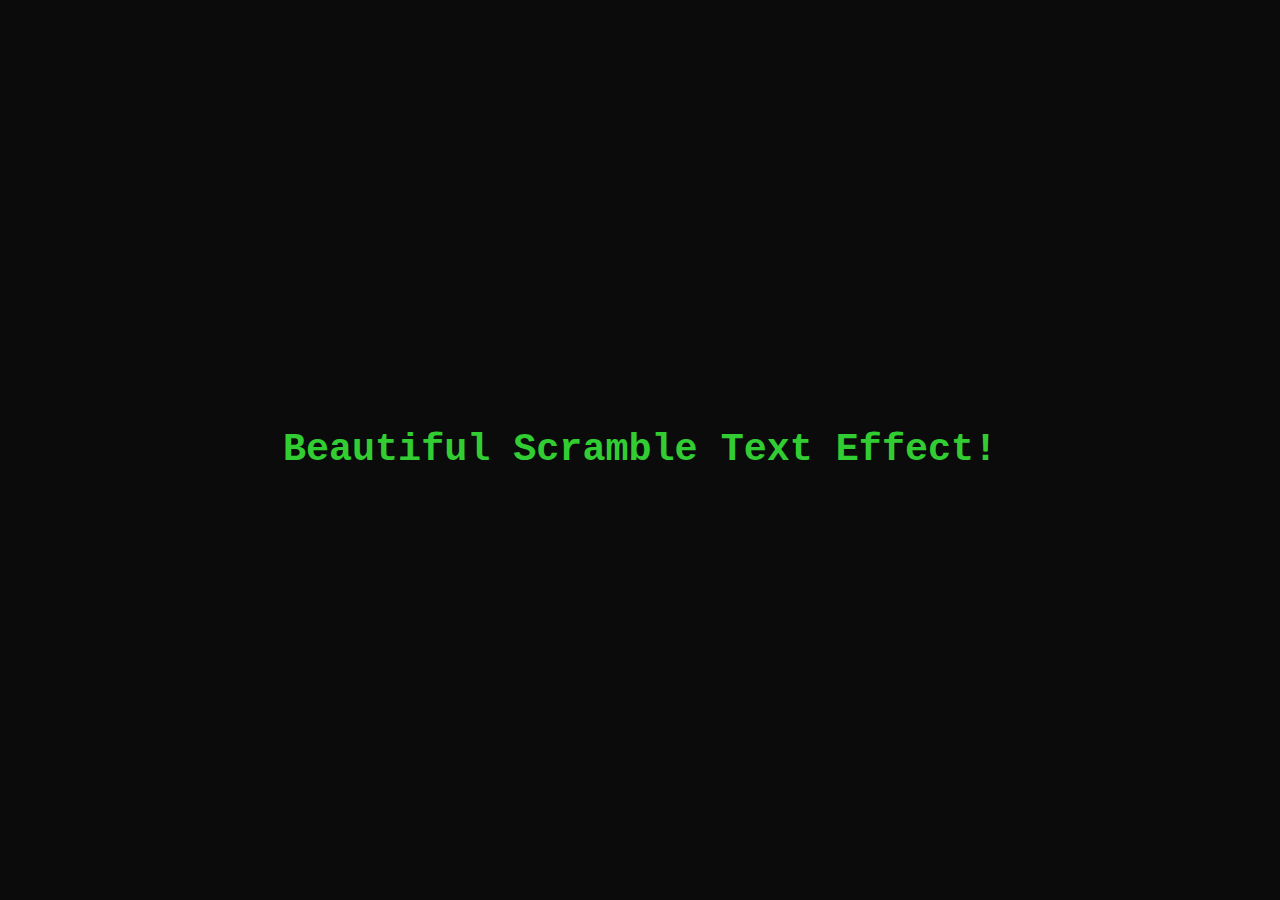
<file: scramble-text/index.html>
<!DOCTYPE html>
<html lang="en">
<head>
    <meta charset="UTF-8">
    <meta name="viewport" content="width=device-width, initial-scale=1.0">
    <title>scramble text</title>
    <link rel="stylesheet" href="style.css">
</head>
<body>
    <h1>Beautiful Scramble Text Effect!</h1>

    <script src="script.js"></script>
</body>
</html>
</file>
<file: scramble-text/style.css>
* {
    margin: 0;
    padding: 0;
    box-sizing: border-box;
}

html,
body {
    height: 100%;
    width: 100%;
}

body {
    display: flex;
    align-items: center;
    justify-content: center;
    background-color: rgb(11, 11, 11);
}

h1 {
    color: limegreen;
    font-size: clamp(20px, 3vw, 60px);
    font-family: 'Courier New', Courier, monospace;
    text-align: center;
    cursor: pointer;
}
</file>
